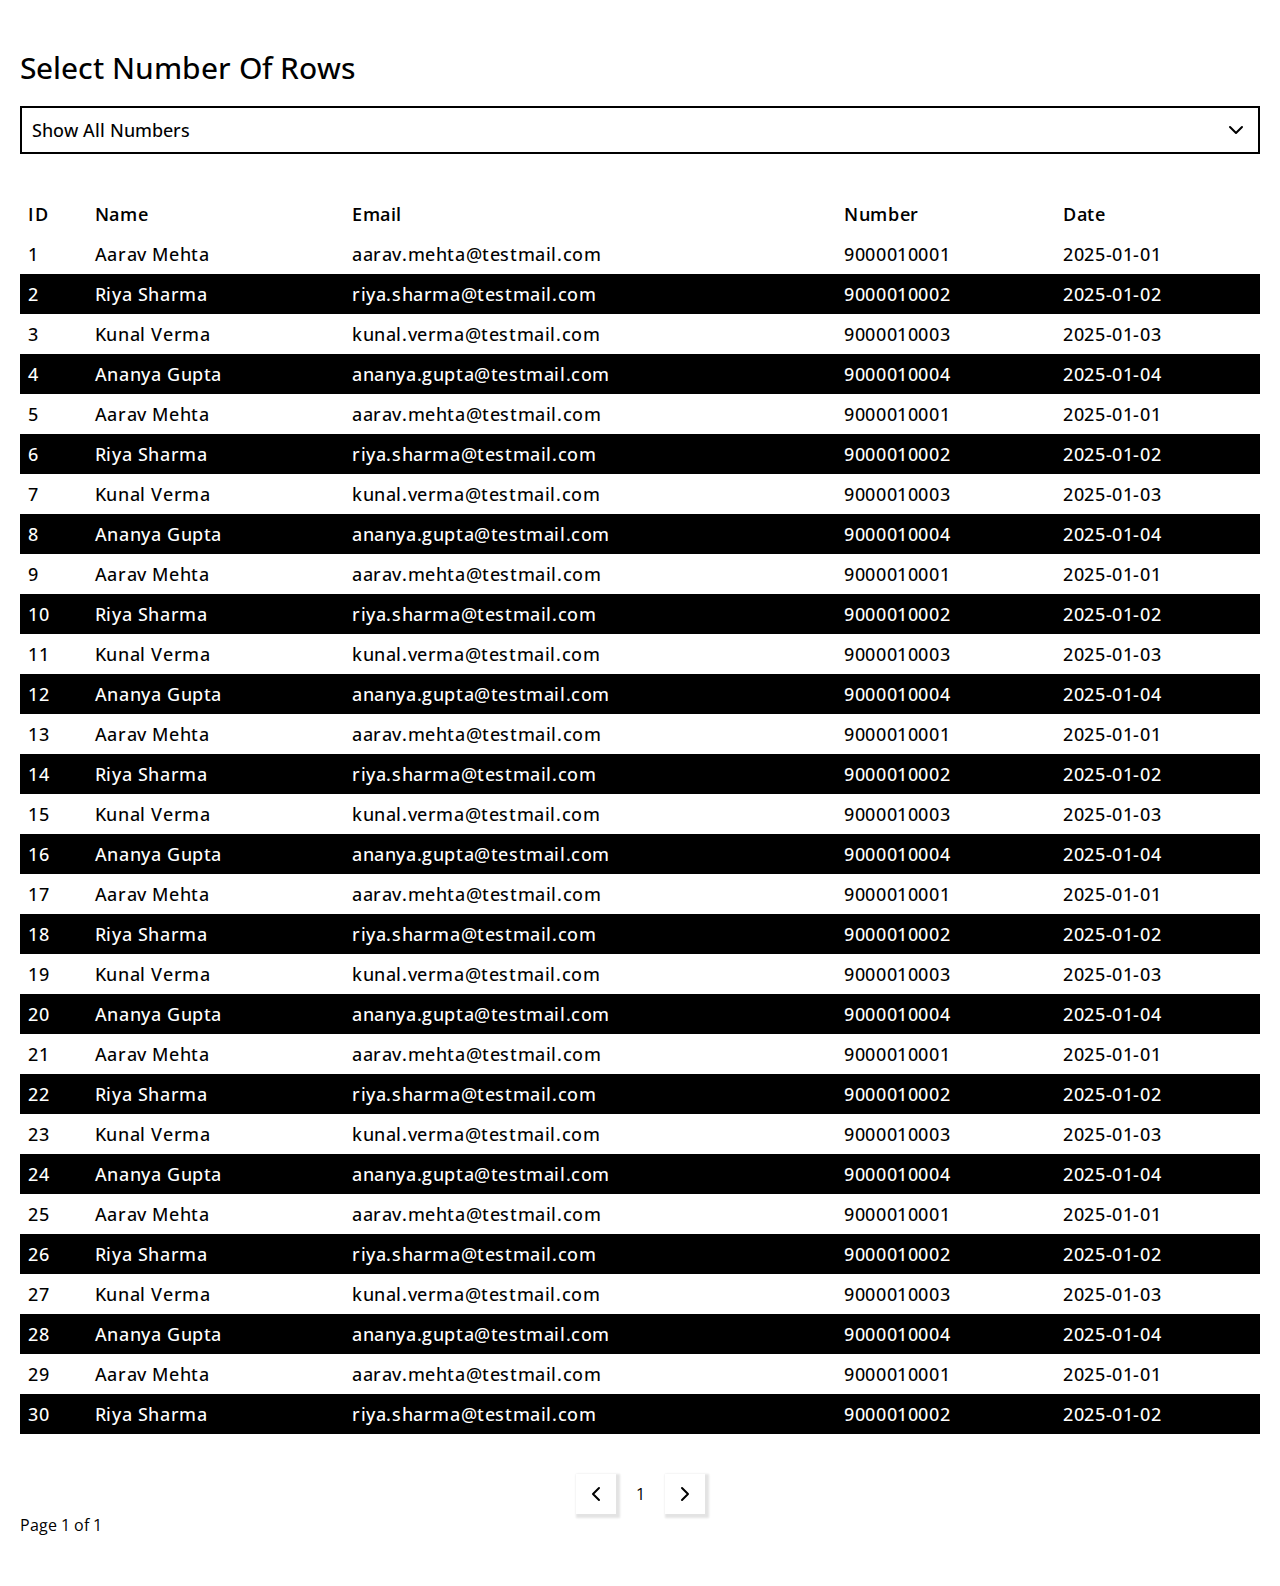
<file: index.html>
<!DOCTYPE html>
<html lang="en">

<head>
    <meta charset="UTF-8">
    <meta name="viewport" content="width=device-width, initial-scale=1.0">
    <title>Custom Pagination</title>
    <link href="https://fonts.googleapis.com/css2?family=Open+Sans:ital,wght@0,300..800;1,300..800&display=swap"
        rel="stylesheet">
    <link rel="stylesheet" href="main.css">
</head>

<body>
    <section class="card-section">
        <div class="container">
            <h1 class="card-title">
                Select Number Of Rows
            </h1>
            <form class="card-form">
                <div class="card-select">
                    <span>Show All Numbers</span>
                    <svg xmlns="http://www.w3.org/2000/svg" viewBox="0 0 24 24" fill="none" stroke="currentColor"
                        stroke-width="2" stroke-linecap="round" stroke-linejoin="round"
                        class="icon icon-tabler icons-tabler-outline icon-tabler-chevron-down">
                        <path stroke="none" d="M0 0h24v24H0z" fill="none" />
                        <path d="M6 9l6 6l6 -6" />
                    </svg>
                </div>
                <ul class="card-select-option">
                    <li class="card-option">5</li>
                    <li class="card-option">10</li>
                    <li class="card-option">15</li>
                    <li class="card-option">20</li>
                    <li class="card-option">25</li>
                    <li class="card-option">30</li>
                </ul>
            </form>
            <div class="table-content">
                <table>
                    <thead>
                    <tr class="table-list">
                        <th>ID</th>
                        <th>Name</th>
                        <th>Email</th>
                        <th>Number</th>
                        <th>Date</th>
                    </tr>
                </thead>
                <tbody>
                    <tr class="table-list">
                        <td>1</td>
                        <td>Aarav Mehta</td>
                        <td>aarav.mehta@testmail.com</td>
                        <td>9000010001</td>
                        <td>2025-01-01</td>
                    </tr>
                    <tr class="table-list">
                        <td>2</td>
                        <td>Riya Sharma</td>
                        <td>riya.sharma@testmail.com</td>
                        <td>9000010002</td>
                        <td>2025-01-02</td>
                    </tr>
                    <tr class="table-list">
                        <td>3</td>
                        <td>Kunal Verma</td>
                        <td>kunal.verma@testmail.com</td>
                        <td>9000010003</td>
                        <td>2025-01-03</td>
                    </tr>
                    <tr class="table-list">
                        <td>4</td>
                        <td>Ananya Gupta</td>
                        <td>ananya.gupta@testmail.com</td>
                        <td>9000010004</td>
                        <td>2025-01-04</td>
                    </tr>
                    <tr class="table-list">
                        <td>5</td>
                        <td>Aarav Mehta</td>
                        <td>aarav.mehta@testmail.com</td>
                        <td>9000010001</td>
                        <td>2025-01-01</td>
                    </tr>
                    <tr class="table-list">
                        <td>6</td>
                        <td>Riya Sharma</td>
                        <td>riya.sharma@testmail.com</td>
                        <td>9000010002</td>
                        <td>2025-01-02</td>
                    </tr>
                    <tr class="table-list">
                        <td>7</td>
                        <td>Kunal Verma</td>
                        <td>kunal.verma@testmail.com</td>
                        <td>9000010003</td>
                        <td>2025-01-03</td>
                    </tr>
                    <tr class="table-list">
                        <td>8</td>
                        <td>Ananya Gupta</td>
                        <td>ananya.gupta@testmail.com</td>
                        <td>9000010004</td>
                        <td>2025-01-04</td>
                    </tr>
                    <tr class="table-list">
                        <td>9</td>
                        <td>Aarav Mehta</td>
                        <td>aarav.mehta@testmail.com</td>
                        <td>9000010001</td>
                        <td>2025-01-01</td>
                    </tr>
                    <tr class="table-list">
                        <td>10</td>
                        <td>Riya Sharma</td>
                        <td>riya.sharma@testmail.com</td>
                        <td>9000010002</td>
                        <td>2025-01-02</td>
                    </tr>
                    <tr class="table-list">
                        <td>11</td>
                        <td>Kunal Verma</td>
                        <td>kunal.verma@testmail.com</td>
                        <td>9000010003</td>
                        <td>2025-01-03</td>
                    </tr>
                    <tr class="table-list">
                        <td>12</td>
                        <td>Ananya Gupta</td>
                        <td>ananya.gupta@testmail.com</td>
                        <td>9000010004</td>
                        <td>2025-01-04</td>
                    </tr>
                    <tr class="table-list">
                        <td>13</td>
                        <td>Aarav Mehta</td>
                        <td>aarav.mehta@testmail.com</td>
                        <td>9000010001</td>
                        <td>2025-01-01</td>
                    </tr>
                    <tr class="table-list">
                        <td>14</td>
                        <td>Riya Sharma</td>
                        <td>riya.sharma@testmail.com</td>
                        <td>9000010002</td>
                        <td>2025-01-02</td>
                    </tr>
                    <tr class="table-list">
                        <td>15</td>
                        <td>Kunal Verma</td>
                        <td>kunal.verma@testmail.com</td>
                        <td>9000010003</td>
                        <td>2025-01-03</td>
                    </tr>
                    <tr class="table-list">
                        <td>16</td>
                        <td>Ananya Gupta</td>
                        <td>ananya.gupta@testmail.com</td>
                        <td>9000010004</td>
                        <td>2025-01-04</td>
                    </tr>
                    <tr class="table-list">
                        <td>17</td>
                        <td>Aarav Mehta</td>
                        <td>aarav.mehta@testmail.com</td>
                        <td>9000010001</td>
                        <td>2025-01-01</td>
                    </tr>
                    <tr class="table-list">
                        <td>18</td>
                        <td>Riya Sharma</td>
                        <td>riya.sharma@testmail.com</td>
                        <td>9000010002</td>
                        <td>2025-01-02</td>
                    </tr>
                    <tr class="table-list">
                        <td>19</td>
                        <td>Kunal Verma</td>
                        <td>kunal.verma@testmail.com</td>
                        <td>9000010003</td>
                        <td>2025-01-03</td>
                    </tr>
                    <tr class="table-list">
                        <td>20</td>
                        <td>Ananya Gupta</td>
                        <td>ananya.gupta@testmail.com</td>
                        <td>9000010004</td>
                        <td>2025-01-04</td>
                    </tr>
                    <tr class="table-list">
                        <td>21</td>
                        <td>Aarav Mehta</td>
                        <td>aarav.mehta@testmail.com</td>
                        <td>9000010001</td>
                        <td>2025-01-01</td>
                    </tr>
                    <tr class="table-list">
                        <td>22</td>
                        <td>Riya Sharma</td>
                        <td>riya.sharma@testmail.com</td>
                        <td>9000010002</td>
                        <td>2025-01-02</td>
                    </tr>
                    <tr class="table-list">
                        <td>23</td>
                        <td>Kunal Verma</td>
                        <td>kunal.verma@testmail.com</td>
                        <td>9000010003</td>
                        <td>2025-01-03</td>
                    </tr>
                    <tr class="table-list">
                        <td>24</td>
                        <td>Ananya Gupta</td>
                        <td>ananya.gupta@testmail.com</td>
                        <td>9000010004</td>
                        <td>2025-01-04</td>
                    </tr>
                    <tr class="table-list">
                        <td>25</td>
                        <td>Aarav Mehta</td>
                        <td>aarav.mehta@testmail.com</td>
                        <td>9000010001</td>
                        <td>2025-01-01</td>
                    </tr>
                    <tr class="table-list">
                        <td>26</td>
                        <td>Riya Sharma</td>
                        <td>riya.sharma@testmail.com</td>
                        <td>9000010002</td>
                        <td>2025-01-02</td>
                    </tr>
                    <tr class="table-list">
                        <td>27</td>
                        <td>Kunal Verma</td>
                        <td>kunal.verma@testmail.com</td>
                        <td>9000010003</td>
                        <td>2025-01-03</td>
                    </tr>
                    <tr class="table-list">
                        <td>28</td>
                        <td>Ananya Gupta</td>
                        <td>ananya.gupta@testmail.com</td>
                        <td>9000010004</td>
                        <td>2025-01-04</td>
                    </tr>
                    <tr class="table-list">
                        <td>29</td>
                        <td>Aarav Mehta</td>
                        <td>aarav.mehta@testmail.com</td>
                        <td>9000010001</td>
                        <td>2025-01-01</td>
                    </tr>
                    <tr class="table-list">
                        <td>30</td>
                        <td>Riya Sharma</td>
                        <td>riya.sharma@testmail.com</td>
                        <td>9000010002</td>
                        <td>2025-01-02</td>
                    </tr>
                </tbody>
                </table>
            </div>
            <div class="custom-pagination-list">
                <a href="javascript:void(0);" class="custom-icon prev-arrow">
                    <svg xmlns="http://www.w3.org/2000/svg" viewBox="0 0 24 24" fill="none" stroke="currentColor"
                        stroke-width="2" stroke-linecap="round" stroke-linejoin="round"
                        class="icon icon-tabler icons-tabler-outline icon-tabler-chevron-left">
                        <path stroke="none" d="M0 0h24v24H0z" fill="none" />
                        <path d="M15 6l-6 6l6 6" />
                    </svg>
                </a>
                <div id="custom-pagination">
                   
                </div>
                <a href="javascript:void(0);" class="custom-icon next-arrow">
                    <svg xmlns="http://www.w3.org/2000/svg" viewBox="0 0 24 24" fill="none" stroke="currentColor"
                        stroke-width="2" stroke-linecap="round" stroke-linejoin="round"
                        class="icon icon-tabler icons-tabler-outline icon-tabler-chevron-right">
                        <path stroke="none" d="M0 0h24v24H0z" fill="none" />
                        <path d="M9 6l6 6l-6 6" />
                    </svg>
                </a>
            </div>
            <p id="page-numbers"></p>
        </div>
    </section>

    <script src="script.js"></script>

</body>

</html>
</file>
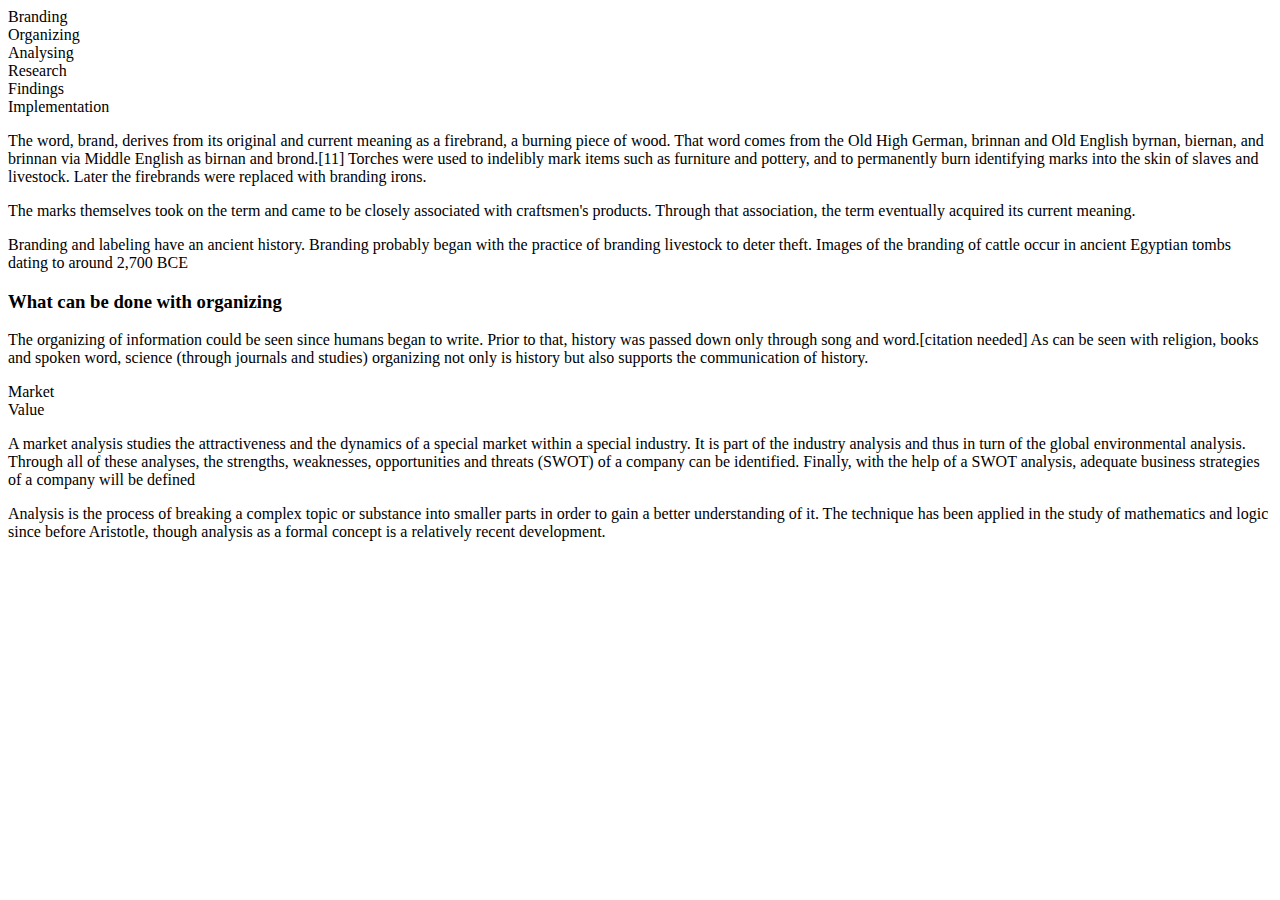
<file: tab.html>
<!DOCTYPE html>
<html lang="en">

<head>
    <meta charset="UTF-8">
    <meta name="viewport" content="width=device-width, initial-scale=1.0">
    <title>Document</title>
</head>

<body>
    <section class="tab-section">
        <div class="container">
            <div class="tab">
                <div class="tab-list">
                    <div class="tab-item">Branding</div>
                    <div class="tab-item">Organizing</div>
                    <div class="tab-item">Analysing</div>
                </div>
                <div class="tab-content">
                    <div class="tab-content-item tab">
                        <div class="tab-list">
                            <div class="tab-item">Research</div>
                            <div class="tab-item">Findings</div>
                            <div class="tab-item">Implementation</div>
                        </div>
                        <div class="tab-content">
                            <div class="tab-content-item">
                                <p>The word, brand, derives from its original and current meaning as a firebrand, a
                                    burning
                                    piece of wood. That word comes from the Old High German, brinnan and Old English
                                    byrnan,
                                    biernan, and brinnan via Middle English as birnan and brond.[11] Torches were used
                                    to
                                    indelibly mark items such as furniture and pottery, and to permanently burn
                                    identifying
                                    marks into the skin of slaves and livestock. Later the firebrands were replaced with
                                    branding irons. </p>
                            </div>
                            <div class="tab-content-item">
                                <p> The marks themselves took on the term and came to be closely associated with
                                    craftsmen's
                                    products. Through that association, the term eventually acquired its current
                                    meaning. </p>
                            </div>
                            <div class="tab-content-item">
                                <p> Branding and labeling have an ancient history. Branding probably began with the
                                    practice
                                    of
                                    branding livestock to deter theft. Images of the branding of cattle occur in ancient
                                    Egyptian tombs dating to around 2,700 BCE </p>
                            </div>
                        </div>
                    </div>
                    <div class="tab-content-item">
                        <h3 class="tab-content-title">What can be done with organizing</h3>
                        <p>
                            The organizing of information could be seen since humans began to write. Prior to that,
                            history
                            was passed down only through song and word.[citation needed] As can be seen with religion,
                            books
                            and spoken word, science (through journals and studies) organizing not only is history but
                            also
                            supports the communication of history.
                        </p>
                    </div>
                    <div class="tab-content-item tab">
                        <div class="tab-list">
                            <div class="tab-item">Market</div>
                            <div class="tab-item">Value</div>
                        </div>
                        <div class="tab-content">
                            <div class="tab-content-item">
                                <p> A market analysis studies the attractiveness and the dynamics of a special market
                                    within
                                    a
                                    special industry. It is part of the industry analysis and thus in turn of the global
                                    environmental analysis. Through all of these analyses, the strengths, weaknesses,
                                    opportunities and threats (SWOT) of a company can be identified. Finally, with the
                                    help
                                    of a
                                    SWOT analysis, adequate business strategies of a company will be defined</p>
                            </div>
                            <div class="tab-content-item">
                                <p>Analysis is the process of breaking a complex topic or substance into smaller parts
                                    in
                                    order
                                    to gain a better understanding of it. The technique has been applied in the study of
                                    mathematics and logic since before Aristotle, though analysis as a formal concept is
                                    a
                                    relatively recent development.</p>
                            </div>
                        </div>
                    </div>
                </div>
            </div>
        </div>
    </section>
</body>

</html>
</file>
<file: main.css>
@import url(style.css);
@import url(media.css);
</file>
